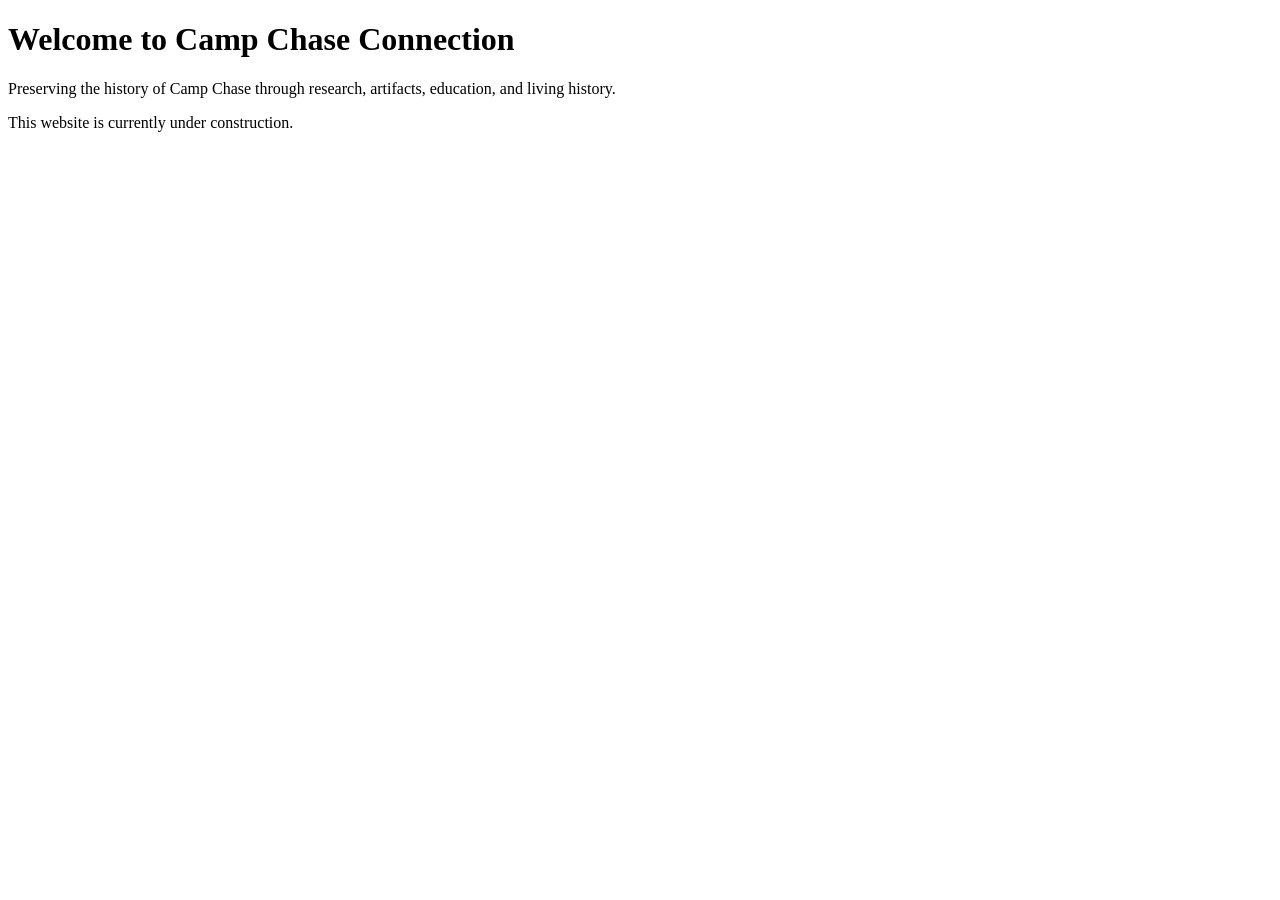
<file: index.html>
<!DOCTYPE html>
<html lang="en">
<head>
    <meta charset="UTF-8">
    <meta name="viewport" content="width=device-width, initial-scale=1.0">
    <title>Camp Chase Connection</title>
</head>
<body>
    <h1>Welcome to Camp Chase Connection</h1>

    <p>Preserving the history of Camp Chase through research, artifacts, education, and living history.</p>

    <p>This website is currently under construction.</p>
</body>
</html>
</file>
